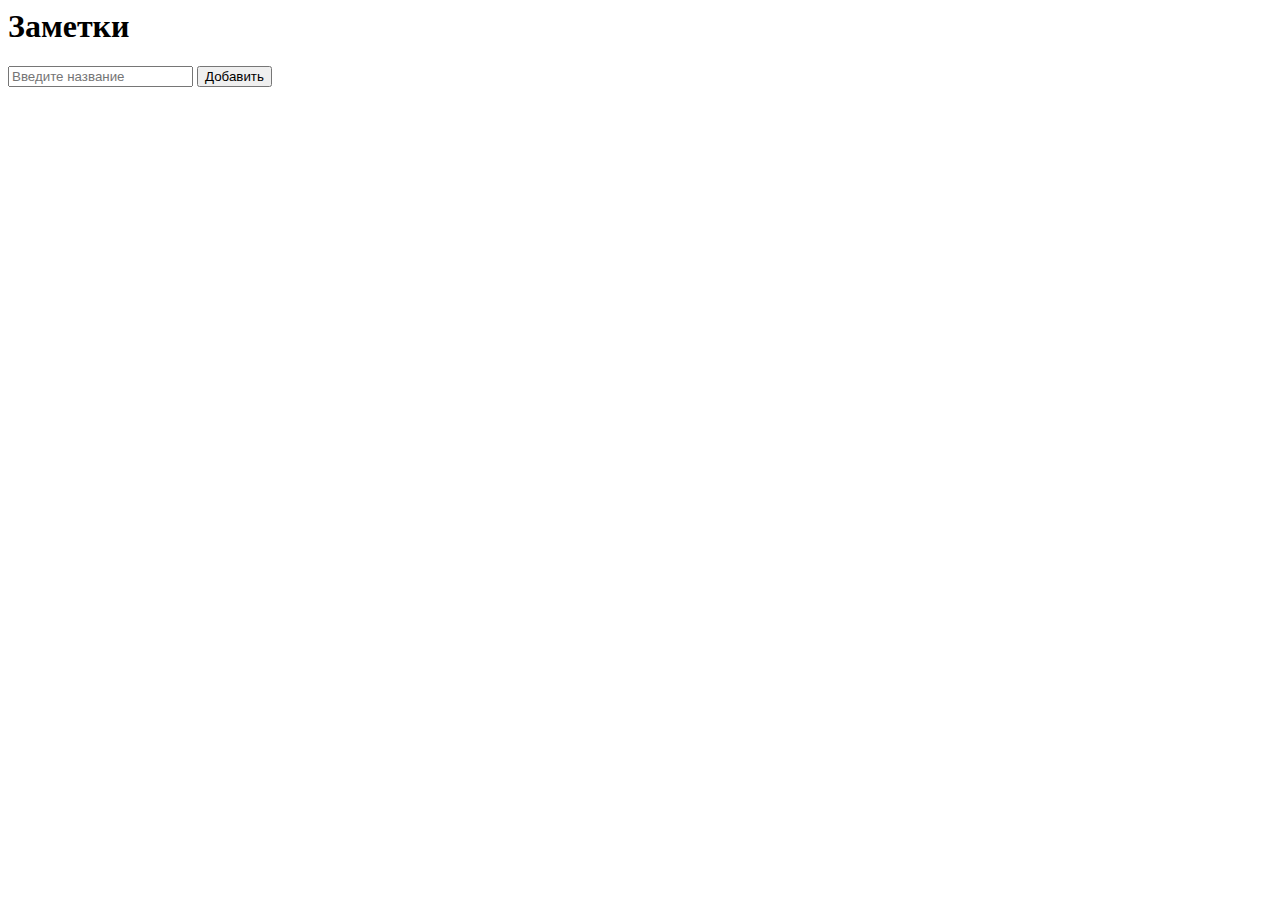
<file: 02-array-object/index.html>
<html lang="en">
  <head>
    <meta charset="UTF-8" />
    <meta http-equiv="X-UA-Compatible" content="IE=edge" />
    <meta name="viewport" content="width=device-width, initial-scale=1.0" />
    <link
      rel="shortcut icon"
      href="https://result.school/logo-result.school.png"
    />
    <link
      href="https://cdn.jsdelivr.net/npm/bootstrap@5.3.0-alpha3/dist/css/bootstrap.min.css"
      rel="stylesheet"
      integrity="sha384-KK94CHFLLe+nY2dmCWGMq91rCGa5gtU4mk92HdvYe+M/SXH301p5ILy+dN9+nJOZ"
      crossorigin="anonymous"
    />
    <title>02. JS Array & Objects</title>
    <script src="app.js" defer></script>
    <script src="array-theory.js" defer></script>
  </head>
  <body class="bg-dark text-light">
    <div class="container w-50 pt-5">
      <h1>Заметки</h1>
      <input
        type="text"
        class="form-control mb-2"
        placeholder="Введите название"
        id="title"
      />
      <button class="btn btn-outline-info w-100 mb-2" id="create">
        Добавить
      </button>

      <ul class="list-group list-group-flush" id="list">
        <!-- <li
          class="list-group-item d-flex justify-content-between align-items-center"
        >
          <span>Название</span>
          <span>
            <span class="btn btn-small btn-success">&check;</span>
            <span class="btn btn-small btn-danger">&times;</span>
          </span>
        </li> -->
      </ul>
    </div>
  </body>
</html>
</file>
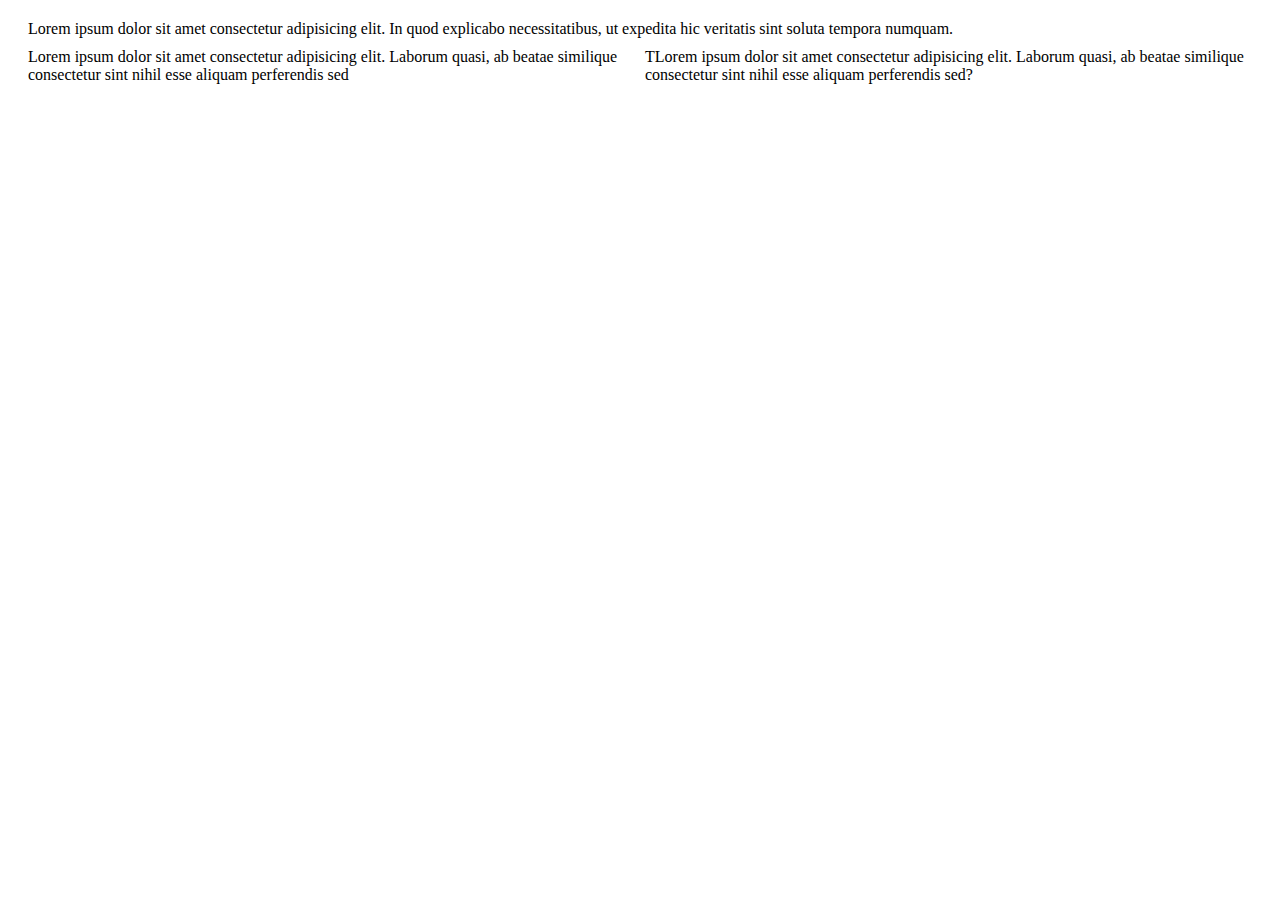
<file: display grid and flex/index.html>
<!DOCTYPE html>
<html lang="en">
  <head>
    <meta charset="UTF-8" />
    <meta name="viewport" content="width=device-width, initial-scale=1.0" />
    <title>grid and flex</title>
    <link rel="stylesheet" href="style.css" />
  </head>
  <body>
    <div class="container">
      <div class="containerfirst">
        Lorem ipsum dolor sit amet consectetur adipisicing elit. In quod
        explicabo necessitatibus, ut expedita hic veritatis sint soluta tempora
        numquam.
      </div>
      <div class="containersecond">
        Lorem ipsum dolor sit amet consectetur adipisicing elit. Laborum quasi,
        ab beatae similique consectetur sint nihil esse aliquam perferendis sed
      </div>
      <div class="containerthird">
        ТLorem ipsum dolor sit amet consectetur adipisicing elit. Laborum quasi,
        ab beatae similique consectetur sint nihil esse aliquam perferendis sed?
      </div>
    </div>
  </body>
</html>
</file>
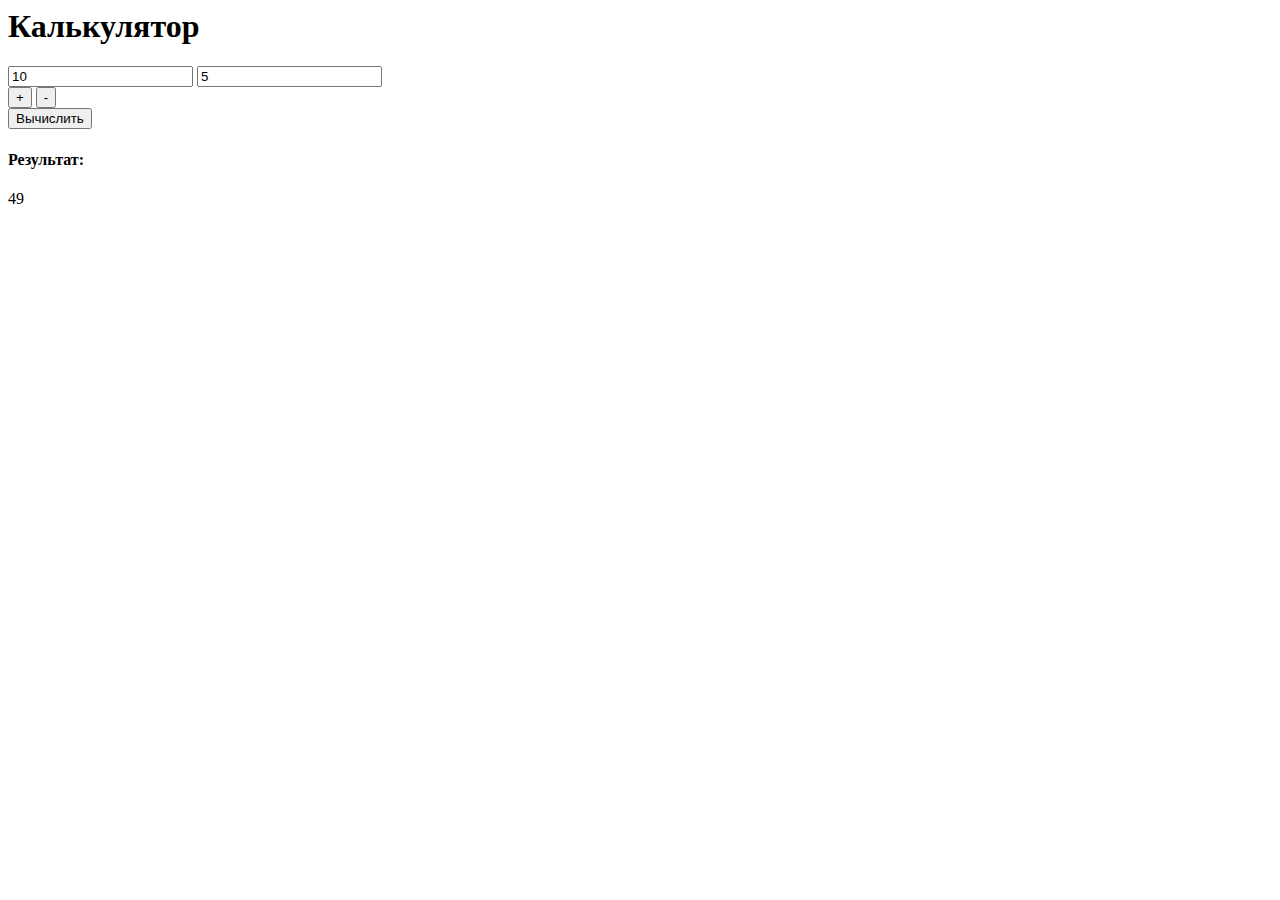
<file: Начало JS/index.html>
<html lang="en">
  <head>
    <meta charset="UTF-8" />
    <meta http-equiv="X-UA-Compatible" content="IE=edge" />
    <meta name="viewport" content="width=device-width, initial-scale=1.0" />
    <link
      rel="shortcut icon"
      href="https://result.school/logo-result.school.png"
    />
    <link
      href="https://cdn.jsdelivr.net/npm/bootstrap@5.3.0-alpha3/dist/css/bootstrap.min.css"
      rel="stylesheet"
      integrity="sha384-KK94CHFLLe+nY2dmCWGMq91rCGa5gtU4mk92HdvYe+M/SXH301p5ILy+dN9+nJOZ"
      crossorigin="anonymous"
    />
    <title>01. JS Base</title>
    <script src="app.js" defer></script>
    <script src="detailed.js" defer></script>
  </head>
  <body class="bg-dark text-light">
    <div class="container w-50 pt-5">
      <h1>Калькулятор</h1>
      <input
        type="number"
        class="form-control mb-2"
        placeholder="Введите 1 число"
        id="input1"
        value="10"
      />
      <input
        type="number"
        class="form-control mb-2"
        placeholder="Введите 2 число"
        id="input2"
        value="5"
      />
      <div class="d-flex mb-2">
        <button class="btn btn-success flex-grow-1 mx-2" id="plus">+</button>
        <button class="btn btn-danger flex-grow-1 mx-2" id="minus">-</button>
      </div>
      <button class="btn btn-outline-info w-100 mb-2" id="submit">
        Вычислить
      </button>

      <div class="text-bg-light p-3 text-center">
        <h4>Результат:</h4>
        <p id="result" class="mb-0">49</p>
      </div>
    </div>
  </body>
</html>
</file>
<file: display grid and flex/style.css>
.container {
  display: grid;
  padding: 10px;
  margin: 10px;
  grid-gap: 10px;
  grid-template-areas:
    "first first"
    "second third";
}

.containerfirst {
  grid-area: first;
}

.containersecond {
  grid-area: second;
}

.containerthird {
  grid-area: third;
}
</file>
